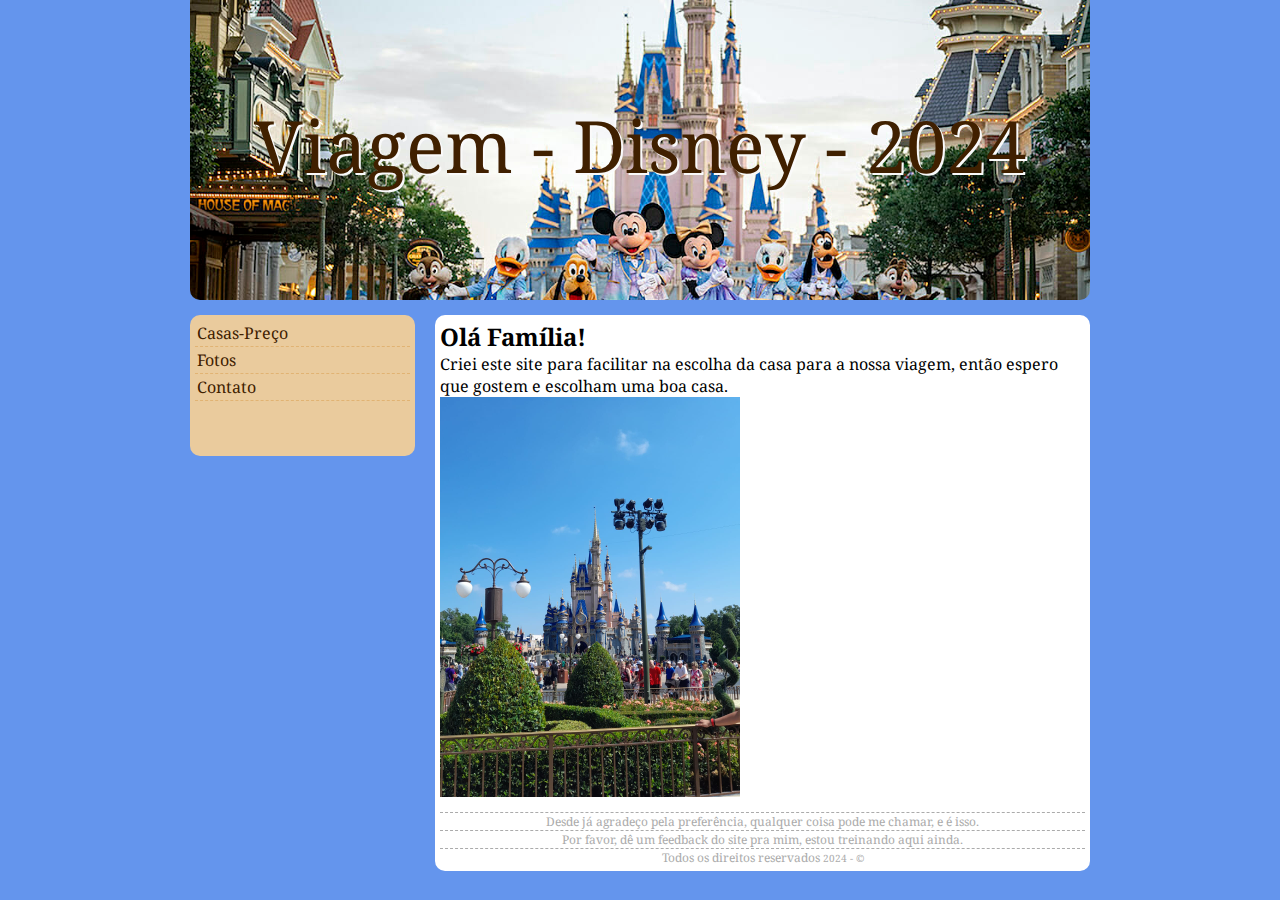
<file: index.html>
<!DOCTYPE html>
<html lang="pt-br">
    <head>
        <meta charset="UTF-8">
        <meta name="viewport" content="width=device-width, initial-scale=1.0">
        <title>Viagem - Disney - 2024</title>
        <link rel="preconnect" href="https://fonts.googleapis.com">
        <link rel="preconnect" href="https://fonts.gstatic.com" crossorigin>
        <link href="https://fonts.googleapis.com/css2?family=Noto+Serif:ital,wght@0,100..900;1,100..900&display=swap" rel="stylesheet">
        <link href="./style/estilo.css" rel="stylesheet" />
    </head>
    <body>
        <header>
            <h1>Viagem - Disney - 2024</h1>
        </header>
        <div>
            <aside>
                <ul>
                    <li><a href="./casas/cp.html">Casas-Preço</a></li>
                    <li><a href="./casas/ft.html">Fotos</a></li>
                    <li><a href="./casas/ct.html">Contato</a></li>
                </ul>
            </aside>
            <section>
                <h2>Olá Família!</h2>
                <p>
                    Criei este site para facilitar na escolha da casa para a nossa viagem,
                    então espero que gostem e escolham uma boa casa.
                </p>
                <img src="./img/ini.jpeg" alt="Imagem Disney" width="300px"/>
            </section>
            <footer>
                <p>
                    Desde já agradeço pela preferência, qualquer coisa pode me chamar,
                    e é isso.
                </p>
                <p>Por favor, dê um feedback do site pra mim, estou treinando aqui ainda.</p>
                <p>Todos os direitos reservados <small>2024 - &copy;</small></p>
            </footer>
        </div>
    </body>
</html>
</file>
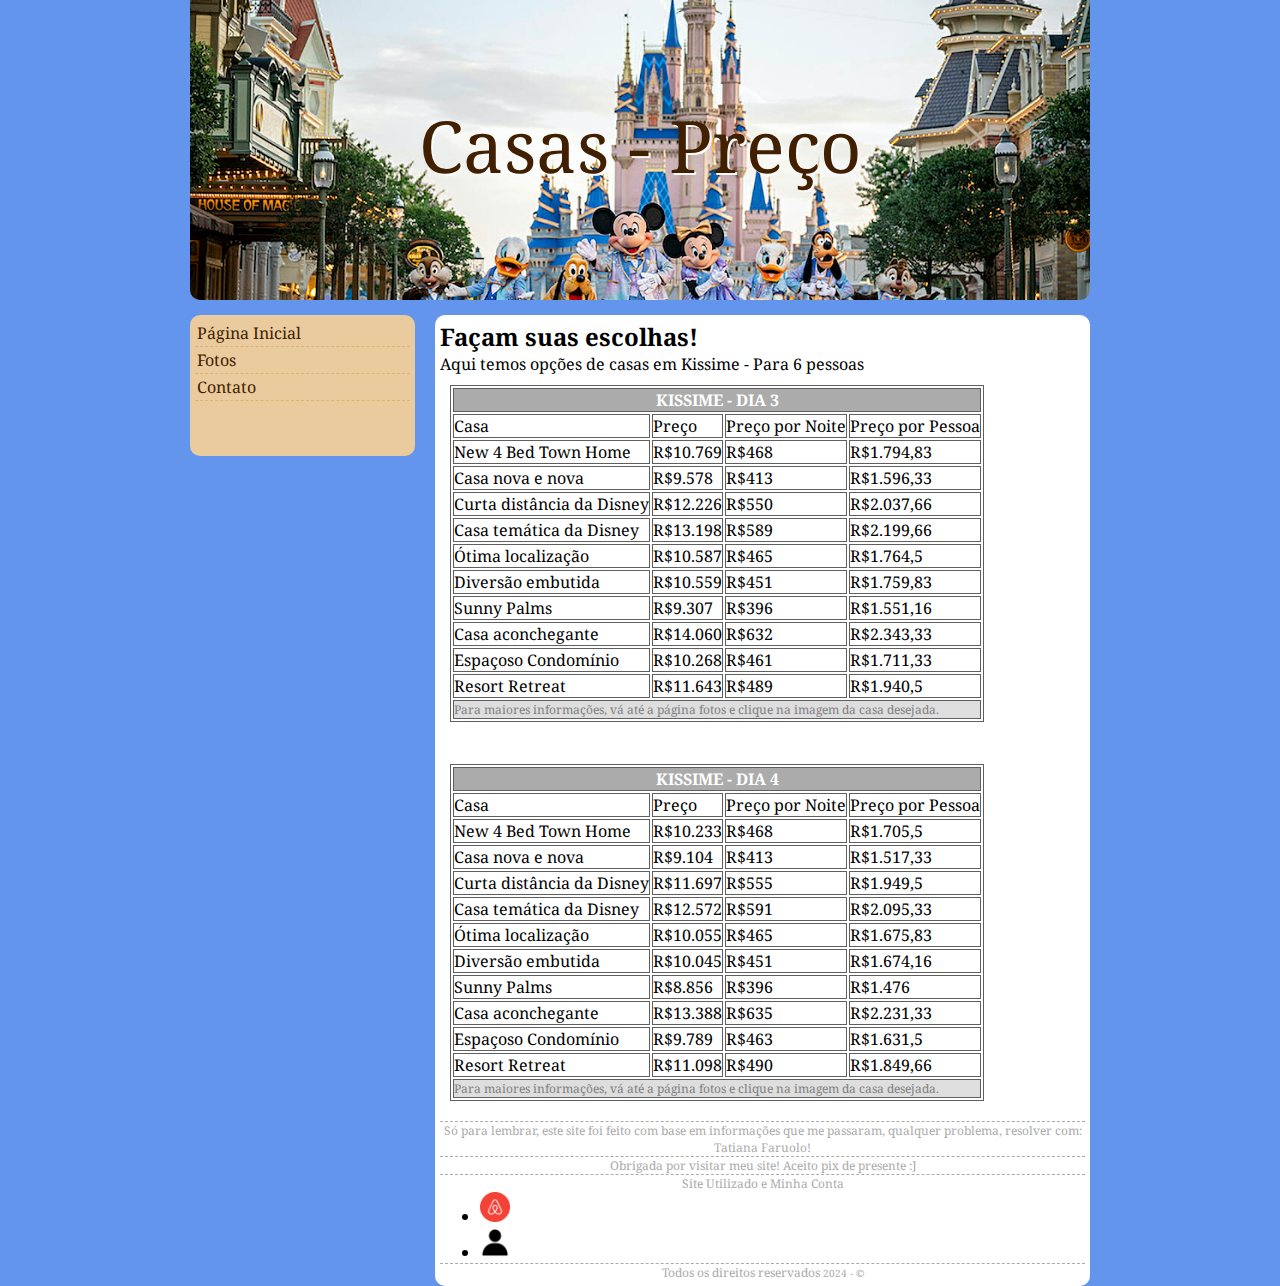
<file: casas/cp.html>
<!DOCTYPE html>
<html lang="pt-br">
    <head>
        <meta charset="UTF-8">
        <meta name="viewport" content="width=device-width, initial-scale=1.0">
        <title>Viagem - Disney - 2024</title>
        <link rel="preconnect" href="https://fonts.googleapis.com">
        <link rel="preconnect" href="https://fonts.gstatic.com" crossorigin>
        <link href="https://fonts.googleapis.com/css2?family=Noto+Serif:ital,wght@0,100..900;1,100..900&display=swap" rel="stylesheet">
        <link href="../style/estilo.css" rel="stylesheet" />
    </head>
    <body>
        <header>
            <h1>Casas - Preço</h1>
        </header>
        <div>
            <aside>
                <ul>
                    <li><a href="../index.html">Página Inicial</a></li>
                    <li><a href="./ft.html">Fotos</a></li>
                    <li><a href="./ct.html">Contato</a></li>
                </ul>
            </aside>
            <section>
                <h2>Façam suas escolhas!</h2>
                <p>Aqui temos opções de casas em Kissime - Para 6 pessoas</p>
                <table>
                    <thead>
                        <tr><th colspan="4">KISSIME - DIA 3</th></tr>
                    </thead>
                    <tfoot>
                        <tr><td colspan="4">Para maiores informações, vá até a página fotos e clique na imagem da casa desejada.</td></tr>
                    </tfoot>
                    <tbody>
                        <tr><td>Casa</td>                           <td>Preço</td>              <td>Preço por Noite</td>        <td>Preço por Pessoa</td></tr> 
                        <tr><td>New 4 Bed Town Home</td>            <td>R$10.769</td>           <td>R$468</td>                  <td>R$1.794,83</td></tr>
                        <tr><td>Casa nova e nova</td>               <td>R$9.578</td>            <td>R$413</td>                  <td>R$1.596,33</td></tr>
                        <tr><td>Curta distância da Disney</td>      <td>R$12.226</td>           <td>R$550</td>                  <td>R$2.037,66</td></tr>
                        <tr><td>Casa temática da Disney</td>        <td>R$13.198</td>           <td>R$589</td>                  <td>R$2.199,66</td></tr>
                        <tr><td>Ótima localização</td>              <td>R$10.587</td>           <td>R$465</td>                  <td>R$1.764,5</td></tr>
                        <tr><td>Diversão embutida</td>              <td>R$10.559</td>           <td>R$451</td>                  <td>R$1.759,83</td></tr>
                        <tr><td>Sunny Palms</td>                    <td>R$9.307</td>            <td>R$396</td>                  <td>R$1.551,16</td></tr>
                        <tr><td>Casa aconchegante</td>              <td>R$14.060</td>           <td>R$632</td>                  <td>R$2.343,33</td></tr>
                        <tr><td>Espaçoso Condomínio</td>            <td>R$10.268</td>           <td>R$461</td>                  <td>R$1.711,33</td></tr>
                        <tr><td>Resort Retreat</td>                 <td>R$11.643</td>           <td>R$489</td>                  <td>R$1.940,5</td></tr>
                    </tbody>
                </table>
                <br />
                <table>
                    <thead>
                        <tr><th colspan="4">KISSIME - DIA 4</th></tr>
                    </thead>
                    <tfoot>
                        <tr><td colspan="4">Para maiores informações, vá até a página fotos e clique na imagem da casa desejada.</td></tr>
                    </tfoot>
                    <tbody>
                        <tr><td>Casa</td>                           <td>Preço</td>              <td>Preço por Noite</td>        <td>Preço por Pessoa</td></tr> 
                        <tr><td>New 4 Bed Town Home</td>            <td>R$10.233</td>           <td>R$468</td>                  <td>R$1.705,5</td></tr>
                        <tr><td>Casa nova e nova</td>               <td>R$9.104</td>            <td>R$413</td>                  <td>R$1.517,33</td></tr>
                        <tr><td>Curta distância da Disney</td>      <td>R$11.697</td>           <td>R$555</td>                  <td>R$1.949,5</td></tr>
                        <tr><td>Casa temática da Disney</td>        <td>R$12.572</td>           <td>R$591</td>                  <td>R$2.095,33</td></tr>
                        <tr><td>Ótima localização</td>              <td>R$10.055</td>           <td>R$465</td>                  <td>R$1.675,83</td></tr>
                        <tr><td>Diversão embutida</td>              <td>R$10.045</td>           <td>R$451</td>                  <td>R$1.674,16</td></tr>
                        <tr><td>Sunny Palms</td>                    <td>R$8.856</td>            <td>R$396</td>                  <td>R$1.476</td></tr>
                        <tr><td>Casa aconchegante</td>              <td>R$13.388</td>           <td>R$635</td>                  <td>R$2.231,33</td></tr>
                        <tr><td>Espaçoso Condomínio</td>            <td>R$9.789</td>            <td>R$463</td>                  <td>R$1.631,5</td></tr>
                        <tr><td>Resort Retreat</td>                 <td>R$11.098</td>           <td>R$490</td>                  <td>R$1.849,66</td></tr>
                    </tbody>
                </table>
            </section>
            <footer class="rodape">
                <nav class="tit-sec">
                    <p>Só para lembrar, este site foi feito com base em informações que me passaram, qualquer problema, resolver com: Tatiana Faruolo!</p>
                    <p>
                        Obrigada por visitar meu site! Aceito pix de presente :]
                    </p>
                    <p>
                        Site Utilizado e Minha Conta
                    </p>
                  <ul>
                    <li>
                        <a href="www.airbnb.com.br" target="_blank">
                            <img src="../img/airbnb.png" alt="Logo do Airbnb" width="5%" />
                        </a>
                    </li>
                    <li>
                        <a href="https://www.airbnb.com.br/users/show/335310806" target="_blank">
                            <img src="../img/perfil.png" alt="Logo do Airbnb" width="5%" />
                        </a>    
                    </li>
                  </ul>
                </nav>
                <p>Todos os direitos reservados <small>2024 - &copy;</small></p>
              </footer>
        </div>
    </body>
</html>
</file>
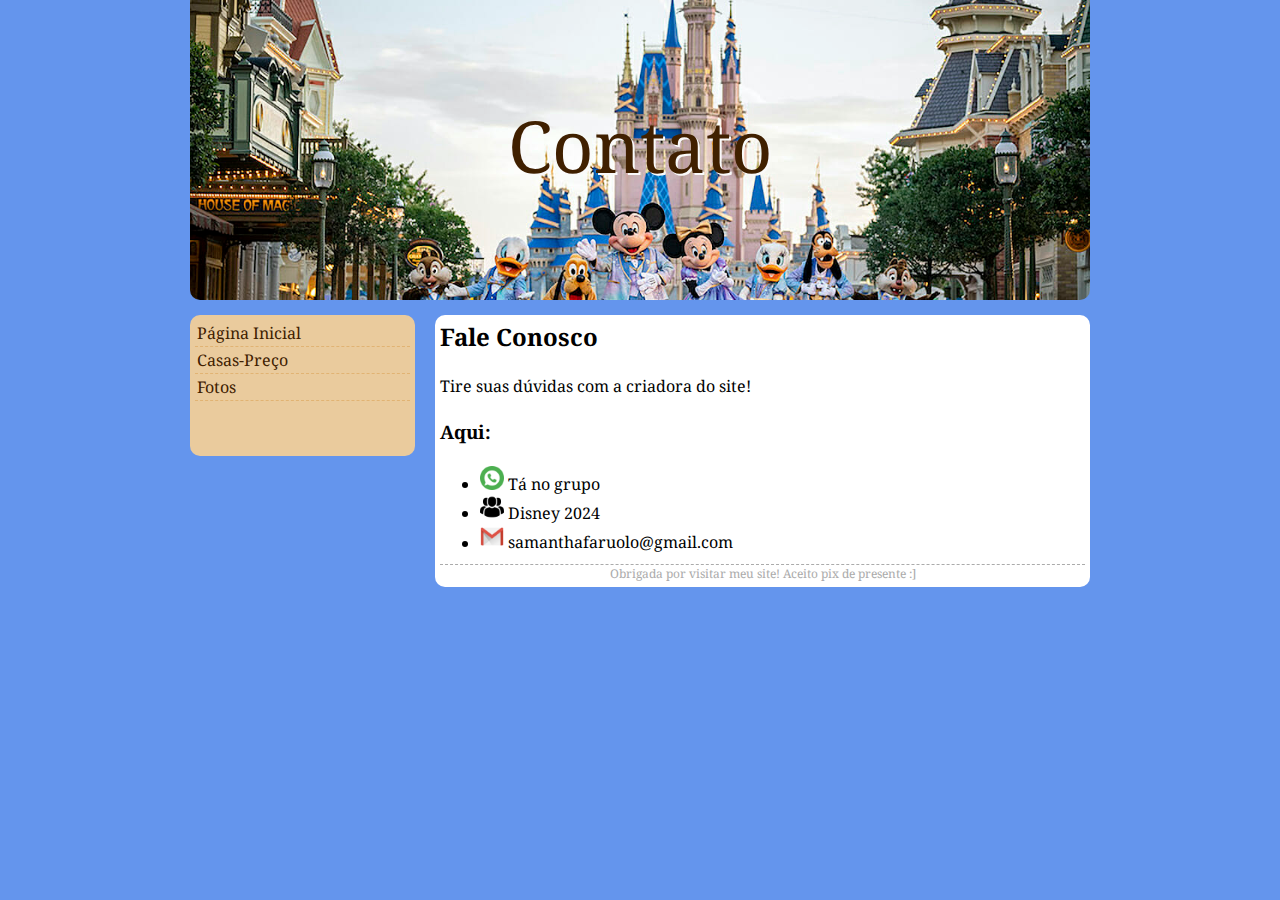
<file: casas/ct.html>
<!DOCTYPE html>
<html lang="pt-br">
    <head>
        <meta charset="UTF-8">
        <meta name="viewport" content="width=device-width, initial-scale=1.0">
        <title>Viagem - Disney - 2024</title>
        <link rel="preconnect" href="https://fonts.googleapis.com">
        <link rel="preconnect" href="https://fonts.gstatic.com" crossorigin>
        <link href="https://fonts.googleapis.com/css2?family=Noto+Serif:ital,wght@0,100..900;1,100..900&display=swap" rel="stylesheet">
        <link href="../style/estilo.css" rel="stylesheet" />
    </head>
    <body>
        <header>
            <h1>Contato</h1>
        </header>
        <div>
            <aside>
                <ul>
                    <li><a href="../index.html">Página Inicial</a></li>
                    <li><a href="./cp.html">Casas-Preço</a></li>
                    <li><a href="./ft.html">Fotos</a></li>
                </ul>
            </aside>
            <section>
                <h2>Fale Conosco</h2>
                <br />
                <p>Tire suas dúvidas com a criadora do site!</p>
                <br />
                <h3>Aqui:</h3>
                <br />
                    <ul>
                        <li>
                            <img src="../img/tel.png" alt="Telefone" width="4%"/>
                            Tá no grupo
                        </li>
                        <li>
                            <img src="../img/grupo.png" alt="Grupo" width="4%"/>
                            Disney 2024
                        </li>
                        <li>
                            <img src="../img/gmail.png" alt="Email" width="4%"/>
                            samanthafaruolo@gmail.com
                        </li>
                    </ul>
            </section>
            <footer>
                <p>
                    Obrigada por visitar meu site! Aceito pix de presente :]
                </p>
            </footer>
        </div>
    </body>
</html>
</file>
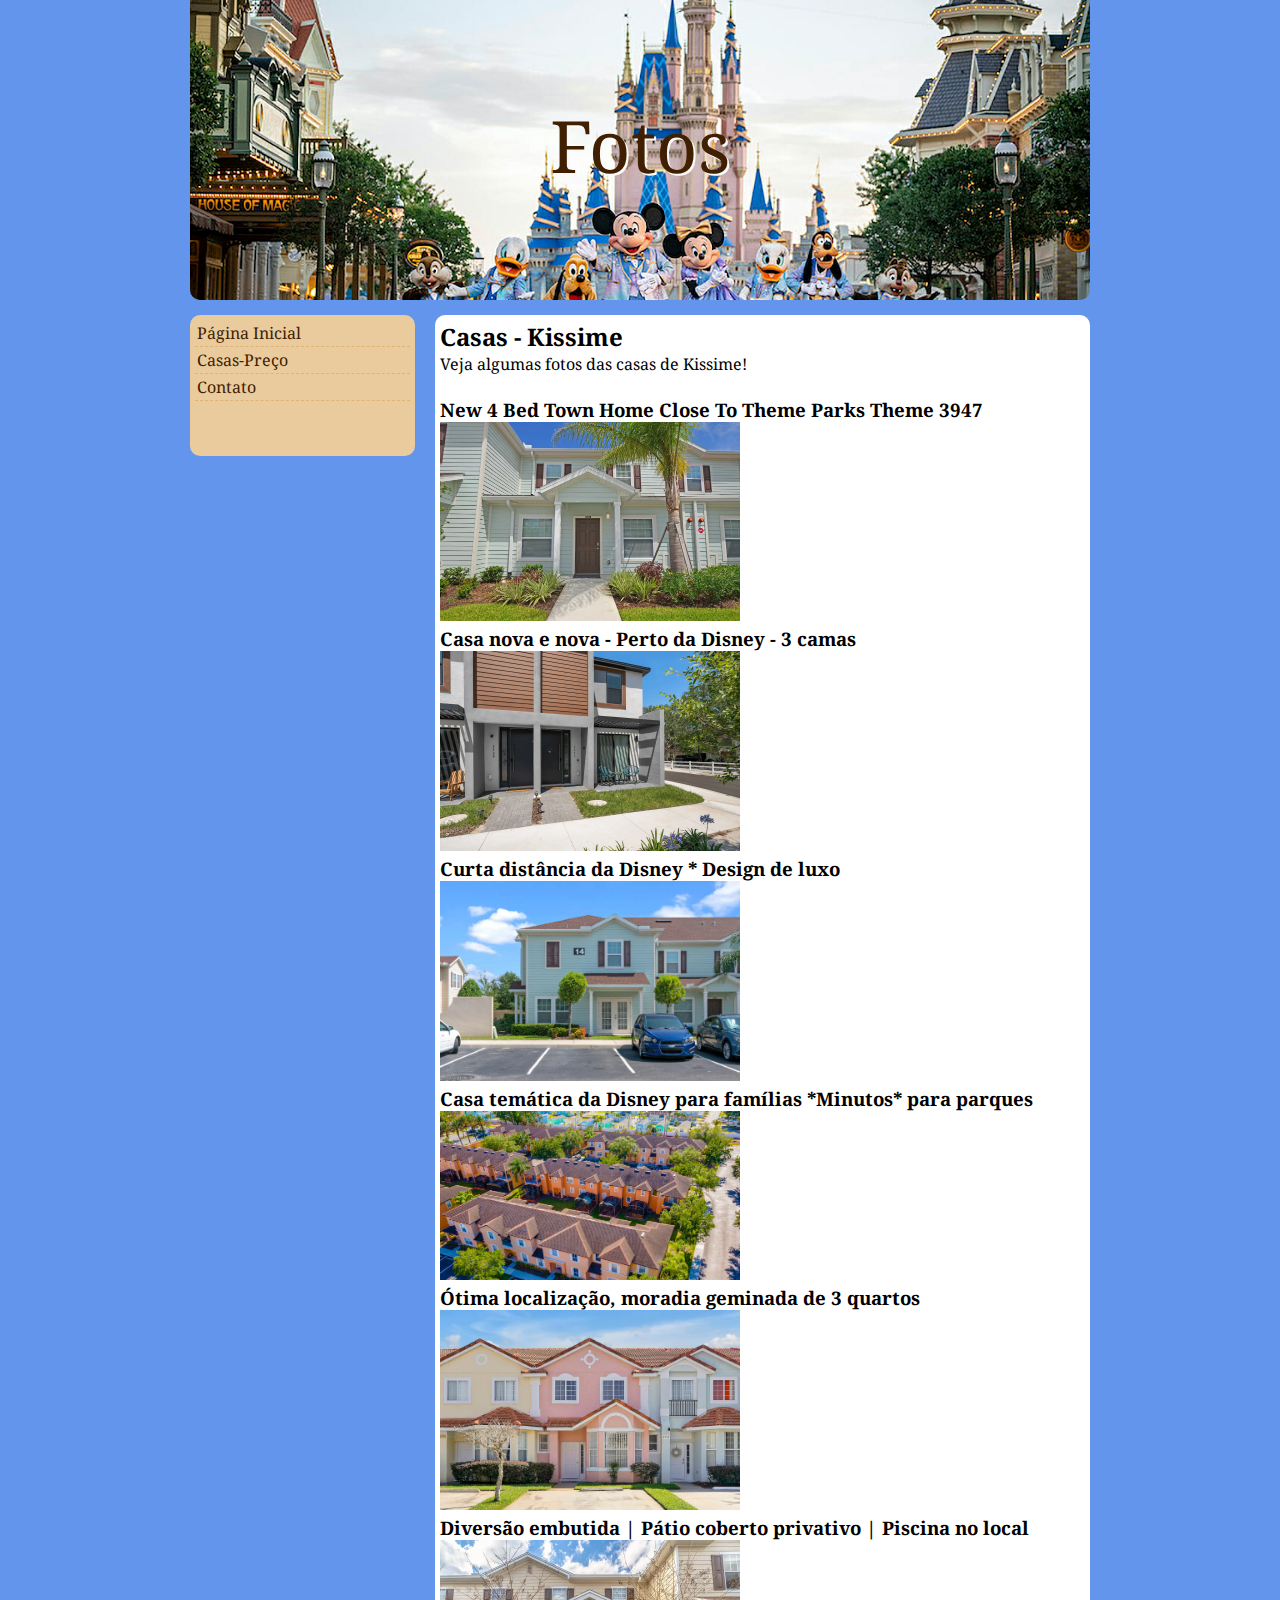
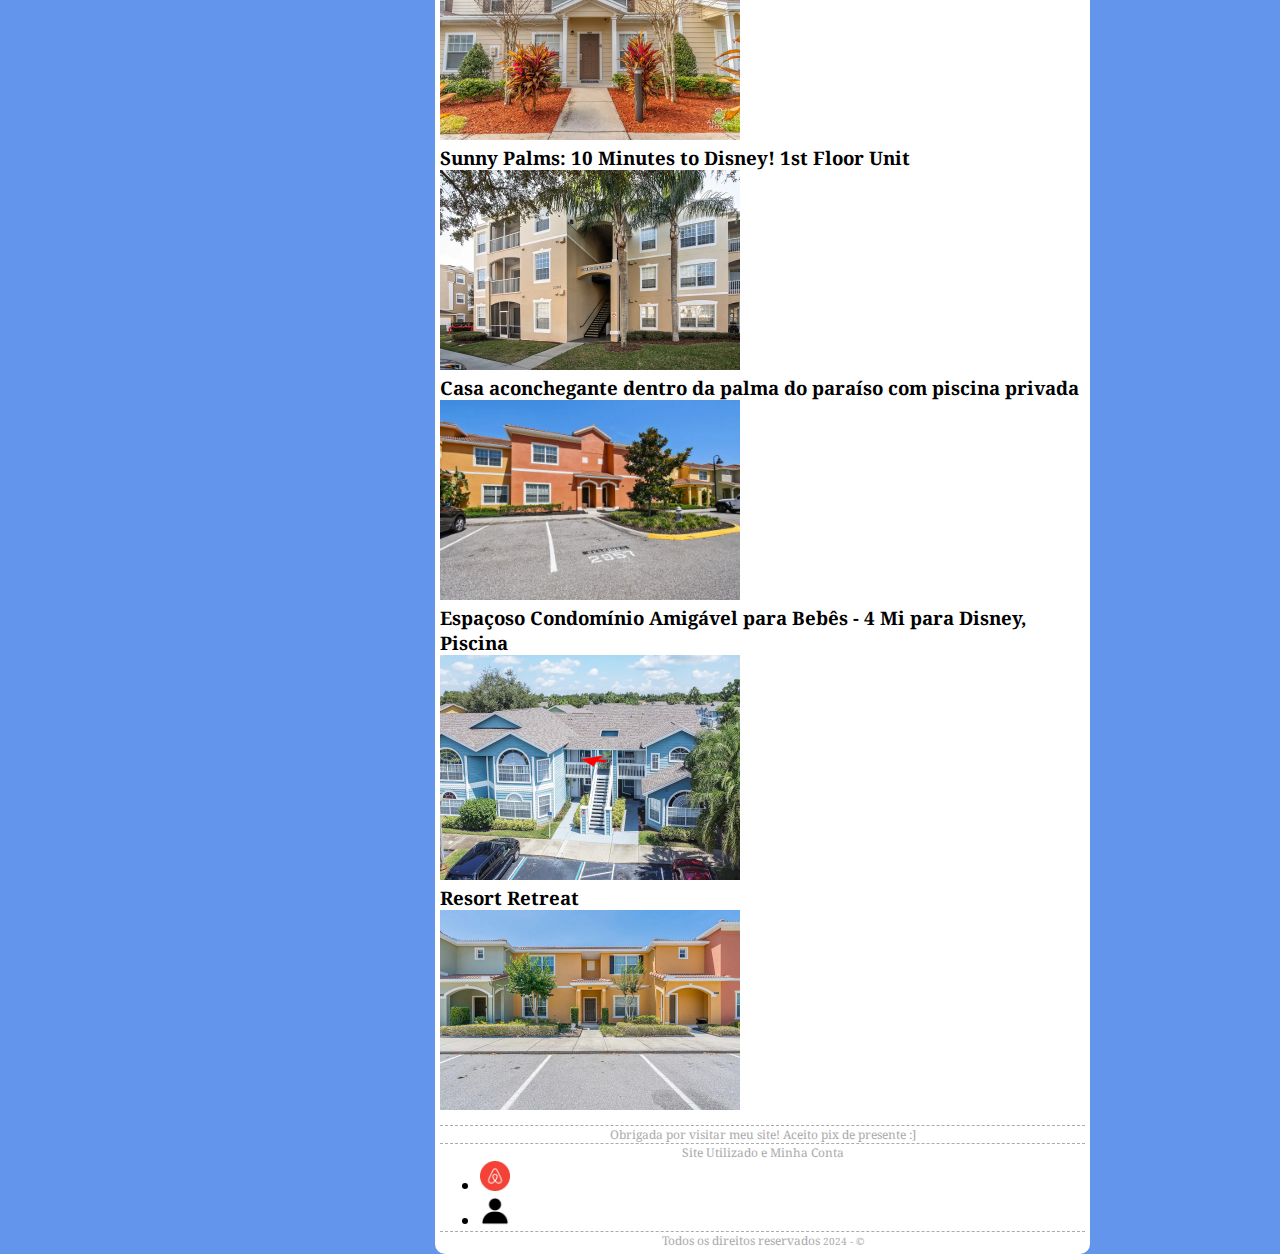
<file: casas/ft.html>
<!DOCTYPE html>
<html lang="pt-br">
    <head>
        <meta charset="UTF-8">
        <meta name="viewport" content="width=device-width, initial-scale=1.0">
        <title>Viagem - Disney - 2024</title>
        <link rel="preconnect" href="https://fonts.googleapis.com">
        <link rel="preconnect" href="https://fonts.gstatic.com" crossorigin>
        <link href="https://fonts.googleapis.com/css2?family=Noto+Serif:ital,wght@0,100..900;1,100..900&display=swap" rel="stylesheet">
        <link href="../style/estilo.css" rel="stylesheet" />
    </head>
    <body>
        <header>
            <h1>Fotos</h1>
        </header>
        <div>
            <aside>
                <ul>
                    <li><a href="../index.html">Página Inicial</a></li>
                    <li><a href="./cp.html">Casas-Preço</a></li>
                    <li><a href="./ct.html">Contato</a></li>
                </ul>
            </aside>
            <section>
                <h2>Casas - Kissime</h2>
                <p>Veja algumas fotos das casas de Kissime!</p>
                <br />
                <h3>New 4 Bed Town Home Close To Theme Parks Theme 3947</h3>
                <a href="https://www.airbnb.com.br/rooms/22959478?check_in=2024-09-04&check_out=2024-09-21&guests=1&adults=6&s=67&unique_share_id=b78bbd6e-cff2-4326-aabb-58ad5cfbd750" target="_blank">
                    <img src="../img/cs1.jpg" alt="Imagem Casa" width="300px" />
                </a>
                <br />
                <h3>Casa nova e nova - Perto da Disney - 3 camas</h3>
                <a href="https://www.airbnb.com.br/rooms/889047141519339368?check_in=2024-09-04&check_out=2024-09-21&guests=1&adults=6&s=67&unique_share_id=4399a51a-b137-47f7-9f2e-25e288e8f7f0" target="_blank">
                    <img src="../img/cs2.jpg" alt="Imagem Casa" width="300px" />
                </a>
                <br />
                <h3>Curta distância da Disney * Design de luxo</h3>
                <a href="https://www.airbnb.com.br/rooms/908607443274866351?check_in=2024-09-04&check_out=2024-09-21&guests=1&adults=6&s=67&unique_share_id=71e4e467-0187-4c66-87d1-b473b7200d49" target="_blank">
                    <img src="../img/cs3.jpg" alt="Imagem Casa" width="300px" />
                </a>
                <br />
                <h3>Casa temática da Disney para famílias *Minutos* para parques</h3>
                <a href="https://www.airbnb.com.br/rooms/560839712131186468?check_in=2024-09-04&check_out=2024-09-21&guests=1&adults=6&s=67&unique_share_id=8d820a23-f8f9-4356-85df-ce6ece762924" target="_blank">
                    <img src="../img/cs4.jpg" alt="Imagem Casa" width="300px" />
                </a>
                <br />
                <h3>Ótima localização, moradia geminada de 3 quartos</h3>
                <a href="https://www.airbnb.com.br/rooms/675117622994223170?check_in=2024-09-04&check_out=2024-09-21&guests=1&adults=6&s=67&unique_share_id=d8f222af-07e3-42d1-a8b9-b0ccb4a506ea" target="_blank">
                    <img src="../img/cs5.jpg" alt="Imagem Casa" width="300px" />
                </a>
                <br />
                <h3>Diversão embutida | Pátio coberto privativo | Piscina no local</h3>
                <a href="https://www.airbnb.com.br/rooms/994036141107798463?check_in=2024-09-04&check_out=2024-09-21&guests=1&adults=6&s=67&unique_share_id=a005eb6c-6005-4951-8149-3425cc072216" target="_blank">
                    <img src="../img/cs6.jpg" alt="Imagem Casa" width="300px" />
                </a>
                <br />
                <h3>Sunny Palms: 10 Minutes to Disney! 1st Floor Unit</h3>
                <a href="https://www.airbnb.com.br/rooms/1108816420759086263?check_in=2024-09-04&check_out=2024-09-21&guests=1&adults=6&s=67&unique_share_id=369a0abd-af90-47c1-9f5e-b88fe8cbbd2e" target="_blank">
                    <img src="../img/cs7.jpg" alt="Imagem Casa" width="300px" />
                </a>
                <br />
                <h3>Casa aconchegante dentro da palma do paraíso com piscina privada</h3>
                <a href="https://www.airbnb.com.br/rooms/888457841913402925?check_in=2024-09-04&check_out=2024-09-21&guests=1&adults=6&s=67&unique_share_id=a5824ea1-b0f9-4511-b810-a4472590ef6a" target="_blank">
                    <img src="../img/cs8.jpg" alt="Imagem Casa" width="300px" />
                </a>
                <br />
                <h3>Espaçoso Condomínio Amigável para Bebês - 4 Mi para Disney, Piscina</h3>
                <a href="https://www.airbnb.com.br/rooms/51575686?check_in=2024-09-04&check_out=2024-09-21&guests=1&adults=6&s=67&unique_share_id=1c5cd750-1d79-448c-9d5e-6f003bb9eb20" target="_blank">
                    <img src="../img/cs9.jpg" alt="Imagem Casa" width="300px" />
                </a>
                <br />
                <h3>Resort Retreat</h3>
                <a href="https://www.airbnb.com.br/rooms/43277708?check_in=2024-09-04&check_out=2024-09-21&guests=1&adults=6&s=67&unique_share_id=0dc757c8-c309-40a0-a1b0-2c6870ced23c" target="_blank">
                    <img src="../img/cs10.jpg" alt="Imagem Casa" width="300px" />
                </a> 
            </section>
            <footer class="rodape">
                <nav class="tit-sec">
                    <p>
                        Obrigada por visitar meu site! Aceito pix de presente :]
                    </p>
                    <p>
                        Site Utilizado e Minha Conta
                    </p>
                  <ul>
                    <li>
                        <a href="www.airbnb.com.br" target="_blank">
                            <img src="../img/airbnb.png" alt="Logo do Airbnb" width="5%" />
                        </a>
                    </li>
                    <li>
                        <a href="https://www.airbnb.com.br/users/show/335310806" target="_blank">
                            <img src="../img/perfil.png" alt="Logo do Airbnb" width="5%" />
                        </a>    
                    </li>
                  </ul>
                </nav>
                <p>Todos os direitos reservados <small>2024 - &copy;</small></p>
              </footer>
        </div>
    </body>
</html>
</file>
<file: style/estilo.css>
*{
    margin:0px;
}
body{
    background-color: cornflowerblue;
    font-family:'Noto Serif',serif;
    min-width:950px;
}
header{
    width:900px;
    height:300px;
    border-radius:0px 0px 10px 10px;
    background:url(../img/fundo.jpg);
    background-size: cover;
    background-repeat: no-repeat;
    background-position: center;
    margin:0px auto 15px auto;
}
h1{
   width:900px;
   text-align: center;
   line-height: 290px;
   font-size: 72px;
   font-weight: normal;
   text-shadow: 2px 2px #fafafa;
   color: #402000; 
}
div{
    width: 900px;
    margin: 0px auto;
}
aside{
    background-color: #EACB9D;
    width: 215px;
    border-radius: 10px;
    float:left;
    padding: 5px;
}
aside ul{
    padding: 0px;
}
aside li{
    padding: 2px;
    border-bottom: 1px dashed #E1B373;
    list-style-type: none;
}
aside ul li:last-child{
    margin-bottom: 50px;
}
aside ul li a:link, a:visited{
    color:#402000;
    text-decoration: none;
} 
aside ul li a:hover{
    color: #8d4400;
    padding-left: 2px;
}
section{
    background-color: #ffffff;
    width: 645px;
    border-radius: 10px 10px 0px 0px;
    float: right;
    padding: 5px;
}
footer{
    background-color: #ffffff;
    width: 645px;
    border-radius: 0px 0px 10px 10px;
    float: right;
    padding: 5px;
}
footer p{
    font-size: 12px;
    text-align: center;
    border-top: 1px dashed #ABABAB;
    color: #ABABAB;
}
table, td, th{
    border: solid 1px #5F5F5F;
    padding: 0px;
    margin: 10px;
}
thead{
    color: #ffffff;
    background-color: #ababab;
}
tfoot{
    color: #808080;
    font-size: 12px;
    background-color: #dedede;
}
</file>
